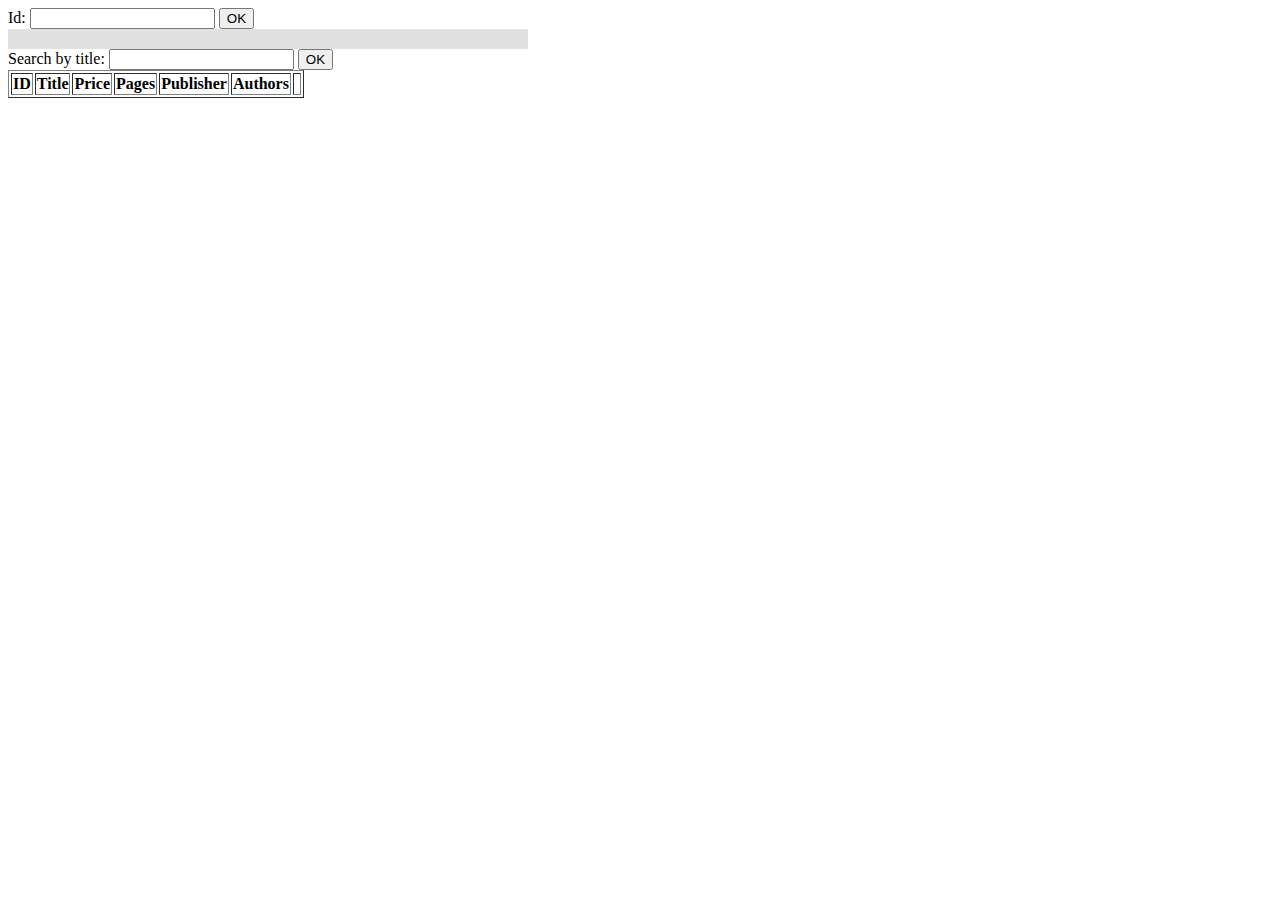
<file: src/main/webapp/index.html>
<!DOCTYPE html>
<html lang="en">
<head>
    <script
            src="https://code.jquery.com/jquery-3.3.1.min.js"
            integrity="sha256-FgpCb/KJQlLNfOu91ta32o/NMZxltwRo8QtmkMRdAu8="
            crossorigin="anonymous"></script>
    <script src="https://ajax.googleapis.com/ajax/libs/jquery/3.3.1/jquery.min.js"></script>

    <meta charset="UTF-8">
    <title>Find book</title>
</head>
<body>

<form action="/StartJava/rest/book/id" method="get" id="search_id">
    Id:
    <input type="number" name="fId"/>
    <input type="submit" value="OK"/>
</form>


<div id="server-results" style="width: 500px; padding: 10px; background-color: #E1E1E1"></div>

<form action="/StartJava/rest/book/title" method="get" id="search_title">
    Search by title:
    <input type="text" name="fTitle"/>
    <input type="submit" value="OK"/>
</form>

<table border="1">
    <thead>
    <tr>
        <th>ID</th>
        <th>Title</th>
        <th>Price</th>
        <th>Pages</th>
        <th>Publisher</th>
        <th>Authors</th>
        <th>&nbsp;</th>
    </tr>
    </thead>
        <tbody id="title-results">
    </tbody>
</table>

<script>
    $('#search_id').submit(function(event){
  event.preventDefault();
  $("#server-results").empty();
  $.getJSON($(this).attr("action"), $(this).serialize(), function(response) {
      $.each(response, function(key, val) {
            $("#server-results").append( key + ": " + val + "<br />");
        });
    });
});

$('#search_title').submit(function(event){
  event.preventDefault();
  $("#title-results").empty();
  $.get($(this).attr("action"), $(this).serialize(), function(response) {
      var string = '';
      $.each(response, function( index, value ) {
        string += '<tr><td>' + value.id
        + '</td><td>' + value.title
        + '</td><td>' + value.price
        + '</td><td>' +value.nbpage + '</td><td>';

        if(value.publisher != undefined){
            string +=  value.publisher.name;
        }
        string +=  '</td><td>'
        if(value.authors != undefined){
            var virgule = '';
            $.each(value.authors, function( index, valueauthors ) {
                string +=  virgule + valueauthors.name;
                virgule = ', ';
                })
        }
        string += '</td><td>'
        string += '<button type="button" onclick="myFunction(' + value.id + ')">X</button>'
        string += '</td></tr>';
      });
      $("#title-results").append(string);
  });
});

function myFunction (id) {
    $.ajax({
                url: 'rest/book/' + id,
                type: 'DELETE'
        });
    };
</script>

</body>
</html>
</file>
